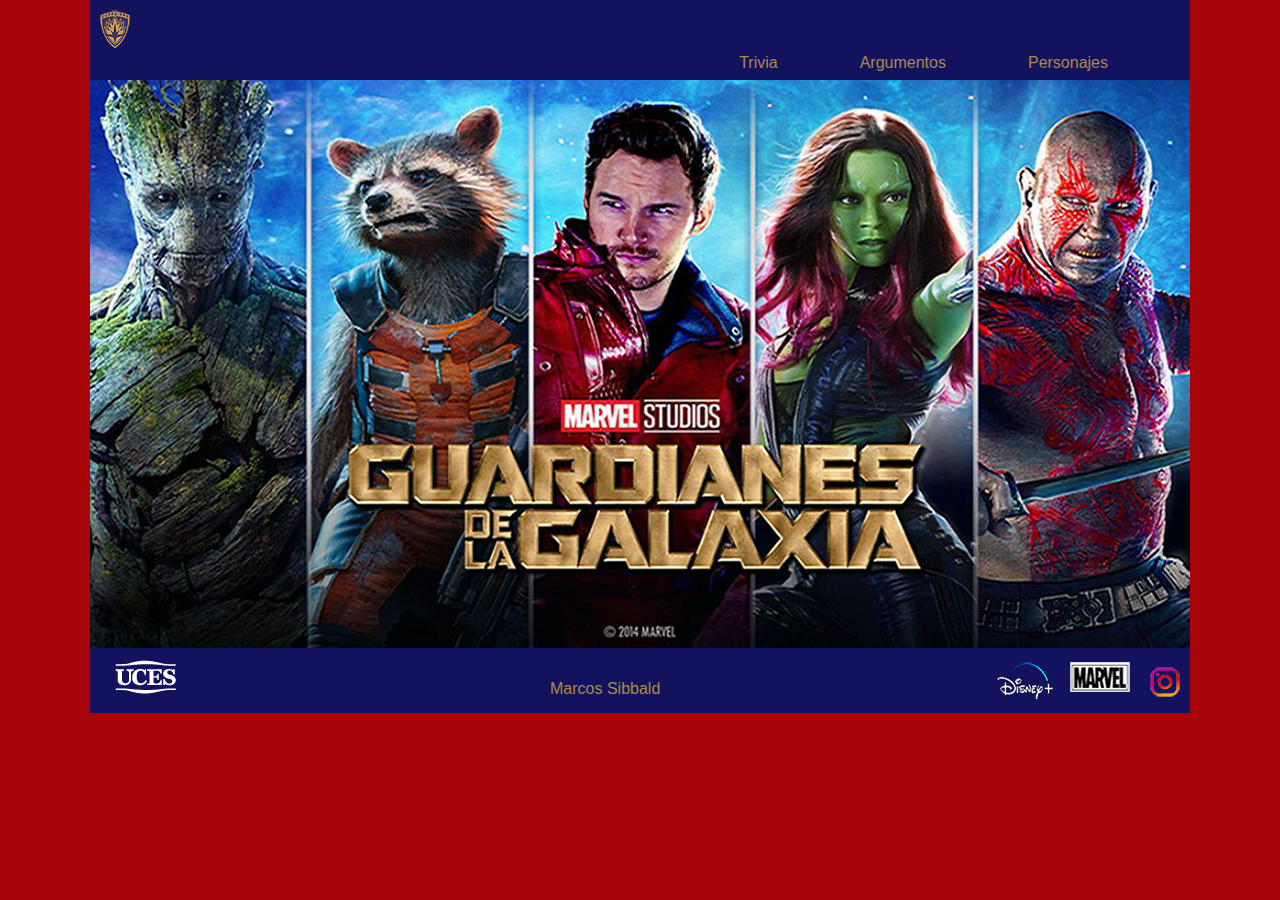
<file: index.html>
<!DOCTYPE html>
<html>
<head>
	<meta charset="utf-8">
	<meta name="viewport" content="width=device-width, initial-scale=1">
	<title>Index guardianes de la galaxia</title>
	<link rel="stylesheet" type="text/css" href="css/estilo2.css">
</head>
<body>
 
  
   <main>
<header>

      
            <article id="logo"><a href="index.html"><img src="img/logo.png"></a></article>

            <ul id="menu">
     <li><a href="galeria.html">Personajes</a></li>
     <li><a href="argumentos.html">Argumentos</a></li>
     <li><a href="formulario.html">Trivia</a></li>
     </ul>
</header>




     
     <nav>
     
     



    

       <section>
                <img src="img/fondo.jpeg">       	
       </section>
</nav>
<footer>
      
      <ul>
        <li>
          <a href="https://www.instagram.com/"><img src="img/instagram.png"></a>
        </li>
        <li>
          <a href="https://www.marvel.com/movies/guardians-of-the-galaxy/"><img src="img/marvel2.png"></a>
        </li>
        <li>
          <a href="https://www.disneyplus.com/movies/guardians-of-the-galaxy/1S4WM9h3KRR6"><img src="img/disney.png"></a>
        </li>
        
		
        

        <a class="uces" href="https://www.uces.edu.ar/" target="_blank"><img src="img/uces2.png"></a>

        				<a class="nombre" href="#">Marcos Sibbald</a>


  </footer>        




      


      </main>



 

</body>
</html>
</file>
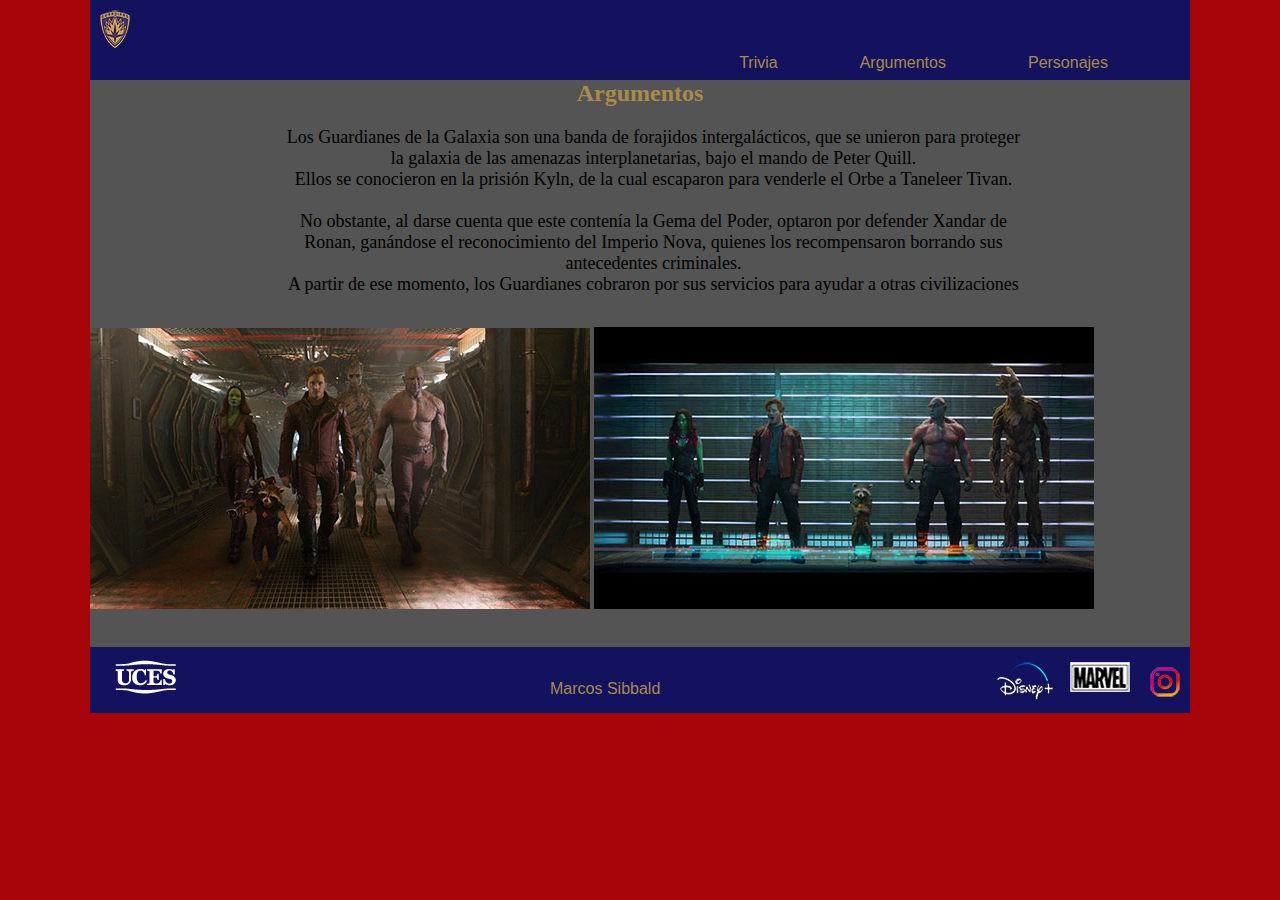
<file: argumentos.html>
<!DOCTYPE html>
<html>
<head>
	<meta charset="utf-8">
	<meta name="viewport" content="width=device-width, initial-scale=1">
	<title>Argumentos</title>
	<link rel="stylesheet" type="text/css" href="css/estilo2.css">
</head>
<body>

<main>
<header>

      
            <article id="logo"><a href="index.html"><img src="img/logo.png"></a></article>

            <ul id="menu">
     <li><a href="galeria.html">Personajes</a></li>
     <li><a href="argumentos.html">Argumentos</a></li>
     <li><a href="formulario.html">Trivia</a></li>
     </ul>
</header>




     
     <nav>
     
     



    

       <section>
                <h2>Argumentos</h2>  

                <article> 
 <p>Los Guardianes de la Galaxia  son una banda de forajidos intergalácticos, que se unieron para proteger la galaxia de las amenazas interplanetarias, bajo el mando de Peter Quill. <br>
Ellos se conocieron en la prisión Kyln, de la cual escaparon para venderle el Orbe a Taneleer Tivan. <br><br>
No obstante, al darse cuenta que este contenía la Gema del Poder, optaron por defender Xandar de Ronan, ganándose el reconocimiento del Imperio Nova, quienes los recompensaron borrando sus antecedentes criminales. <br>A partir de ese momento, los Guardianes cobraron por sus servicios para ayudar a otras civilizaciones</p>
                </article>     	
                <img src="img/Guardianes Galaxia.jpg">
                <img src="img/guardianes.jpg">
       </section>
</nav>
<footer>
      
      <ul>
        <li>
          <a href="https://www.instagram.com/"><img src="img/instagram.png"></a>
        </li>
        <li>
          <a href="https://www.marvel.com/movies/guardians-of-the-galaxy/"><img src="img/marvel2.png"></a>
        </li>
        <li>
          <a href="https://www.disneyplus.com/movies/guardians-of-the-galaxy/1S4WM9h3KRR6"><img src="img/disney.png"></a>
        </li>
        
		
        

        <a class="uces" href="https://www.uces.edu.ar/" target="_blank"><img src="img/uces2.png"></a>

        				<a class="nombre" href="#">Marcos Sibbald</a>


  </footer>        




      


      </main>





</body>
</html>
</file>
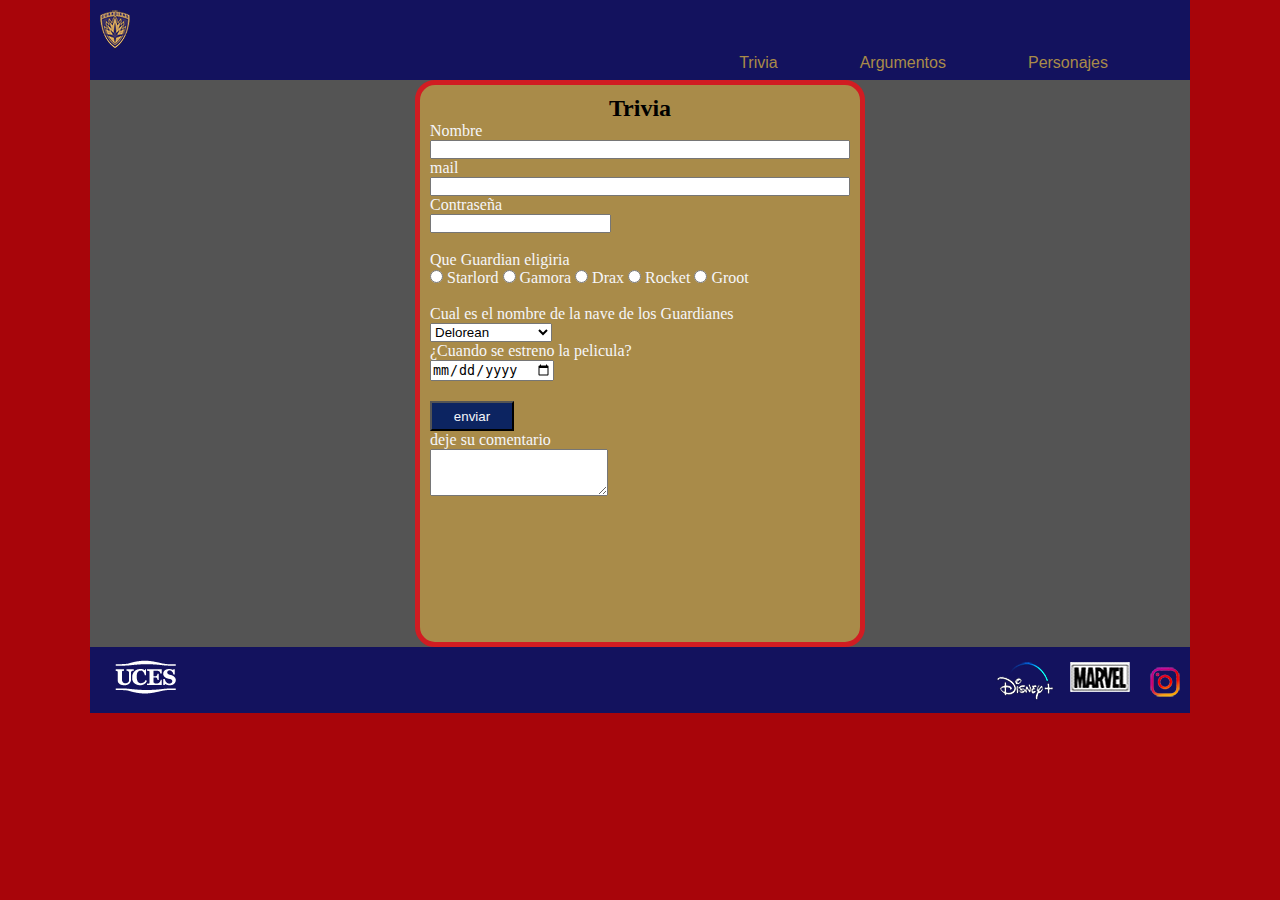
<file: formulario.html>
<!DOCTYPE html>
<html>
<head>
	<meta charset="utf-8">
	<meta name="viewport" content="width=device-width, initial-scale=1">
	<title>formulario guardianes de la galaxia</title>
	<link rel="stylesheet" type="text/css" href="css/estilo2.css">
</head>
<body>

<main>

  <header> 
            <article id="logo"><a href="index.html"><img src="img/logo.png"></a></article>


            <ul id="menu">
     <li><a href="galeria.html">Personajes</a></li>
     <li><a href="argumentos.html">Argumentos</a></li>
     <li><a href="formulario.html">Trivia</a></li>
     </ul>





     </header>
     
     
     
<nav>



     	

<form method="post" action="marcossibbald7@mail.com">
	

<h2>
<label>Trivia</label> <br></h2>

<label>Nombre</label> <br>
<input type="text" name="Nombre" required class="cajas"> <br>


<label>mail</label> <br>
<input type="password" name="contrasena" class="cajas"> <br>

<label>Contraseña</label> <br>
<input type="email" name="mail"> <br>


<br>

<label>Que Guardian eligiria</label> <br>
<input type="radio" name="Personajes" value="Starlord" > Starlord 
<input type="radio" name="Personajes" value="Gamora" > Gamora 
<input type="radio" name="Personajes" value="Drax" > Drax 
<input type="radio" name="Personajes" value="Rocket" > Rocket 
<input type="radio" name="Personajes" value="Groot" > Groot <br>

<br>

<label>Cual es el nombre de la nave de los Guardianes</label> <br>

<select>
	<option>Delorean</option>
	<option>Halcon Milenario</option>
	<option>Milano</option>
	<option>Enterprise</option>
	<option>Endurance</option>
	
</select>
<br>



<label>¿Cuando se estreno la pelicula?</label><br>
<input type="date" name="fecha"> <br>
<input type="submit" name="enviar" value="enviar"class="boton"> <br>



<label>deje su comentario</label> <br>
<textarea name="comentario" rows="3"></textarea> <br>

</form>
</nav>

<footer>
      
      <ul>
        <li>
          <a href="https://www.instagram.com/"><img src="img/instagram.png"></a>
        </li>
        <li>
          <a href="https://www.marvel.com/movies/guardians-of-the-galaxy/"><img src="img/marvel2.png"></a>
        </li>
        <li>
          <a href="https://www.disneyplus.com/movies/guardians-of-the-galaxy/1S4WM9h3KRR6"><img src="img/disney.png"></a>
        </li>
        </ul>
        

        <a class="uces" href="https://www.uces.edu.ar/" target="_blank"><img src="img/uces2.png"></a>


  </footer>        


</main>


</body>
</html>
</file>
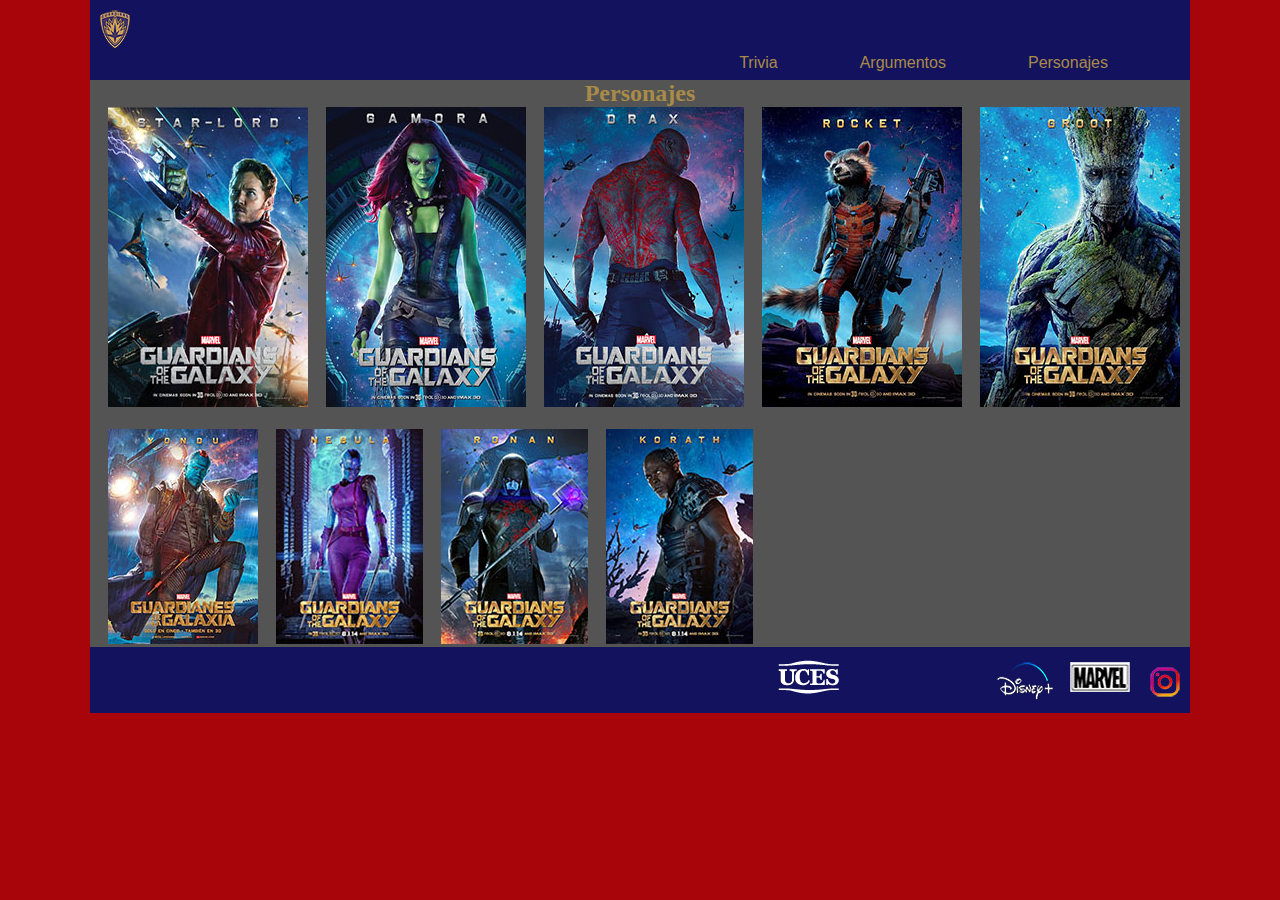
<file: galeria.html>
<!DOCTYPE html>
<html>
<head>
	<meta charset="utf-8">
	<meta name="viewport" content="width=device-width, initial-scale=1">
	<link rel="stylesheet" type="text/css" href="css/estilo2.css">
	<link rel="stylesheet" type="text/css" href="css/lightbox.css">
	<title>Galeria guardianes de la galaxia</title>

	

</head>
<body>

<main>
	<header> 
            <article id="logo"><a href="index.html"><img src="img/logo.png"></a></article>


            <ul id="menu">
     <li><a href="galeria.html">Personajes</a></li>
     <li><a href="#">Argumentos</a></li>
     <li><a href="formulario.html">Trivia</a></li>
     </ul>
</header>
<nav>
<section>
     
     
     
     




     

	
		<h2>Personajes</h2>

	<a href="img/starlord.jpg" data-lightbox="sani"data-title="Nombre: Peter Jason 
Quill
Especie: Es un híbrido 
Celestial-humano
Actividad: 2014 
Estatus: Vivo
Descripción: Es un 
híbrido 
humano-celestial que 
fue secuestrado de la 
Tierra por  los 
Devastadores de Yondu 
Udonta cuando tenía 
ocho años.">
<img src="img/starlordch.jpg"></a>
<a href="img/gamora.jpg"data-lightbox="sani"data-title="Nombre: Gamora
Actividad: 2014 
Estatus: Vivo
Descripción: Fue una de 
los últimas 
sobrevivientes de la 
raza Zehoberei e hija 
adoptiva de Thanos. Fue 
Reconocida como la 
mujer más peligrosa de 
la galaxia" >
<img src="img/gamorach.jpg"></a>
<a href="img/drax.jpg"data-lightbox="sani"data-title="Nombre: Drax
Especie: Kylosiano
Actividad: 2014 
Estatus: Vivo
Descripción: Es un 
Kylosiano que ha sido 
impulsado por un deseo 
de vengarse de Ronan, 
quien mató a su esposa 
e hija.">
<img src="img/draxch.jpg"></a>
<a href="img/rocket.jpg"data-lightbox="sani"data-title="Nombre: 89P13/Rocket
Especie: Halfworlder
Actividad: 2014 
Estatus: Vivo
Descripción: Es un 
Halfworlder que se 
asemeja a un mapache 
fue modificado 
genéticamente por una 
raza alienígena, lo 
que le otorgó una 
inteligencia de nivel 
humano.">
<img src="img/rocketch.jpg"></a>
<a href="img/groot.jpg"data-lightbox="sani"data-title="Nombre: Groot
Especie: Flora colossus
Actividad: 2014 
Estatus: Vivo 
Descripción: Es un 
individuo parecido a un 
árbol y cómplice de 
Rocket. La fisiología 
de Groot hace que los 
límites de sus palabras 
sean las frase (Yo 
Soy Groot)">
<img src="img/grootch.jpg"></a>
	

<a href="img/yondu.jpg"data-lightbox="sani"data-title="Nombre: Yondu Udonta
Especie: Centauriano
Actividad: 2014
Estatus: VIVO
Descripción: Fue el 
líder de su clan de los 
Devastadores y una 
figura paterna de Peter 
Quill">
<img src="img/yonduch.jpg"></a>

<a href="img/nebula.jpg"data-lightbox="sani"data-title="Nombre: Nebula
Especie:Lufomoide
Actividad: 2014
Estatus: Viva
Descripción: Es una 
asesina Lufomoide e 
hija adoptiva de 
Thanos. También es la 
hermana adoptiva de 
Gamora. Ella sirvió 
bajo las órdenes de 
Ronan durante su 
búsqueda y la de Thanos 
para buscar el Orbe. ">
<img src="img/nebulach.jpg"></a>


<a href="img/ronan.jpg"data-lightbox="sani"data-title="Ronan es un Kree 
radical que sigue 
librando una antigua 
guerra entre su pueblo 
y los Xandarians. Ronan 
ha negociado un pacto 
con el maquiavélico 
Thanos que consiste en 
recuperar un misterioso 
artefacto y a cambio, 
Xandar será erradicado 
definitivamente. ">
<img src="img/ronanch.jpg"></a>

<a href="img/korath.jpg"data-lightbox="sani"data-title="Korath, un poderoso 
aliado del malvado 
Ronan, es un temible 
cazador intergaláctico. 
Korath es un 
perseguidor que se 
dedica a matar y que 
sólo piensa en una 
cosa: su objetivo">
<img src="img/korathch.jpg"></a>












</section>
</nav>




<footer>
      
      <ul>
        <li>
          <a href="https://www.instagram.com/"><img src="img/instagram.png"></a>
        </li>
        <li>
          <a href="https://www.marvel.com/movies/guardians-of-the-galaxy/"><img src="img/marvel2.png"></a>
        </li>
        <li>
          <a href="https://www.disneyplus.com/movies/guardians-of-the-galaxy/1S4WM9h3KRR6"><img src="img/disney.png"></a>
        </li>
        </ul>
        

        <a class="uces" href="https://www.uces.edu.ar/" target="_blank"><img src="img/uces2.png"></a>


  </footer>  


</main>

	<script src="js/lightbox-plus-jquery.min.js">
	</script>

</body>
</html>
</file>
<file: css/estilo2.css>
@import url('https://fonts.googleapis.com/css2?family=Montserrat&family=Roboto:wght@500&display=swap');

*{
    box-sizing: border-box;
    margin: 0;
    padding: 0;

    
}

body{ background-color: #A8050A;

}

main{
    width: 1100px;
    height: 713px;
    margin-left: auto;
    margin-right: auto;
    background-color:#545454;
}






header{ background-color:#13125E;
    height: 80px;
    width: 100%;




}



article{ padding-top: 10px;
    margin-left: 10px;


 }

#menu li{

    display: inline;
}

#menu li a{
    text-decoration: none;
    color: #A98B49;
    font-size: 16px;
    font-family: GuardianGalaxy, sans-serif;
    float: right;
    padding-right: 82px;
    padding-bottom: 7px;
}

#menu li:hover{
    background-color: #000;
    color: red;
}




nav{
width: 1100px;
height: 17px;
margin-left: auto;
margin-right: auto;
}


section a{
    padding-left: 12px;
    height: 100%;
}

section article p { height: 220px;
         width: 743px; 
         text-align: center;
         margin-left: 182px;
         margin-top: 10px;
         text-decoration: none;
         font-size: 18px;

}

section article { height: 220px;
         width: 1100px; 

}



.texto1{
    width: 191px;
    font-size: 13px;
    float: left;
    margin-left: 15px;
    text-align: justify;
}

.texto2{
    width: 193px;
    font-size: 13px;
    margin-left: 236px;
    text-align: justify;
}

.texto3{

    width: 191px;
    font-size: 13px;
    float: right;
    margin-right: 460px;
    text-align: justify;
}

.texto4{
    width: 200px;
    height: 100px;
    font-size: 13px;
    float: right;
    margin-right: 228px;
    text-align: justify;
}

.texto5{
    width: 190px;
    height: 100px;
    font-size: 13px;
    float: right;
    margin-right: 18px;
    text-align: justify;


}





footer{
width: 100%;
height: 66px;
margin-top: 550px;
background-color:#13125E; 



}

 
footer li{
     
    display: inline;


}

footer li a img{  
          
    
    height:1%;
    float: right;
    padding: 5px;
    margin-left:5px;
    padding-top: 15px;



 }

 footer .nombre{
    padding-top: 13px;
    padding-left: 370px;
    text-decoration: none;
    color: #A98B49;
    font-size: 16px;
    font-family: GuardianGalaxy, sans-serif;

 }

footer .uces img  {

    padding-top: 13px;
    padding-left: 25px;


}
  




 form{
     width: 450px;
     height: 567px;
     background-color: #A98B49;
     color: #f5f6fa;
     margin-left: auto;
     margin-right: auto;
     padding: 10px;
     border-width: 5px;
     border-style: solid;
     border-color: #D11C22;
     border-radius: 20px;



 }


 h2{
    color:#A98B49;
    text-align: center;

    
 }
 
 

 h2 label{
    color:black;
    text-align: center;
    


 }

 .cajas{
        width: 100%;
        color: #D11C22;



 }

 .boton{
       width: 20%;
       color: #f5f6fa;
       background-color: #0c2461;
       height: 30px;
       margin-top:20px ;



 }

 nav a{
float: left;
padding-left: 18px;
padding-bottom: 18px;
}
</file>
